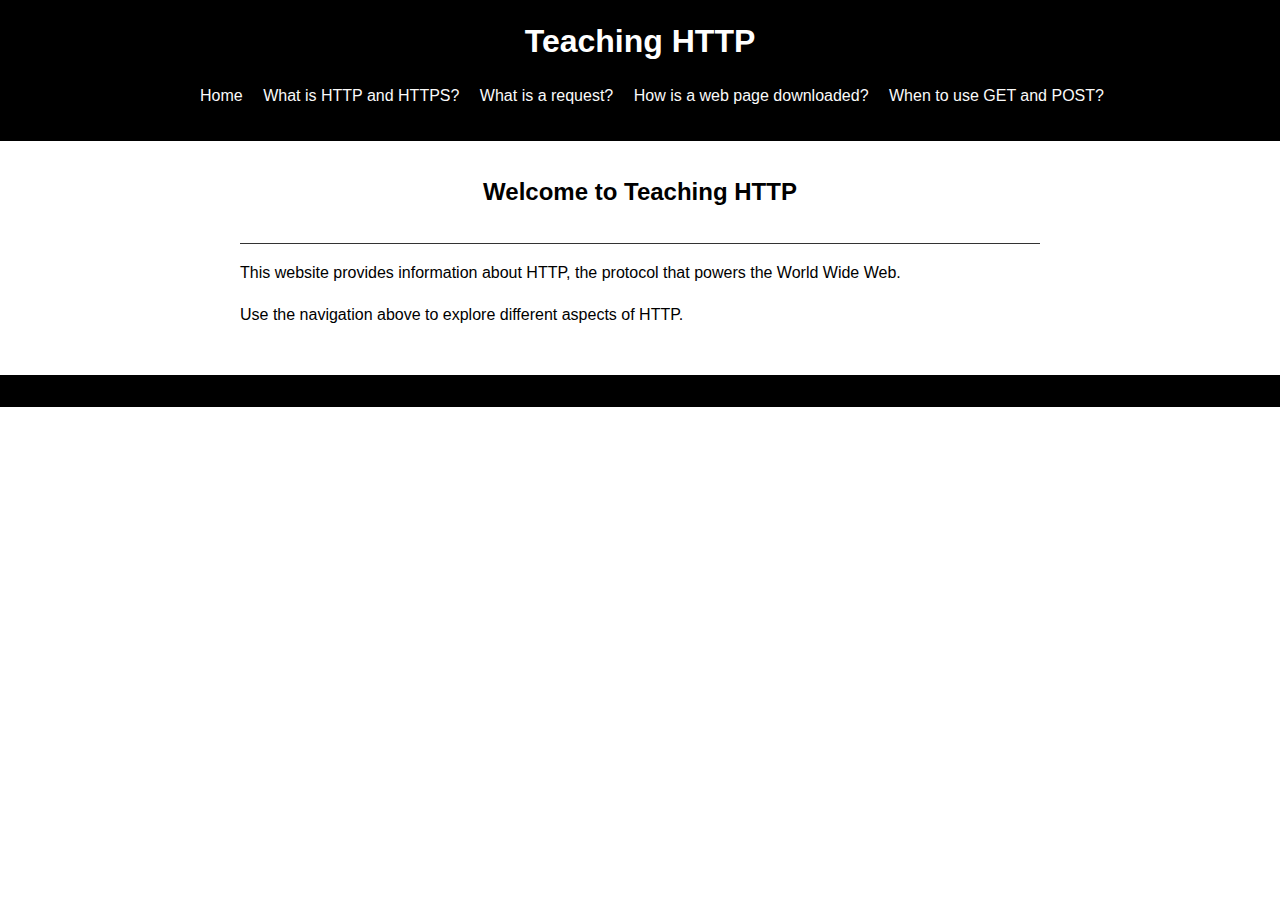
<file: index.html>
<!DOCTYPE html>
<html>
<head>
   <!-- title for the page -->
  <title>Teaching HTTP</title>
  <!--link to external css file -->
  <link rel="stylesheet" type="text/css" href="style.css">
</head>
<body>
  <header>
     <!-- header for the page -->
    <h1>Teaching HTTP</h1>
    <nav>
      <ul>
        <!-- the title and headers for the diffrent pages -->
        <li><a href="index.html">Home</a></li>
        <li><a href="what_is_http.html">What is HTTP and HTTPS?</a></li>
        <li><a href="http_request.html">What is a request?</a></li>
        <li><a href="web_page_download.html">How is a web page downloaded?</a></li>
        <li><a href="get_post.html">When to use GET and POST?</a></li>
      </ul>
    </nav>
  </header>
  <div id="contents">
    <h2>Welcome to Teaching HTTP</h2>
    <p>This website provides information about HTTP, the protocol that powers the World Wide Web.</p>
    <p>Use the navigation above to explore different aspects of HTTP.
      <!-- need to add more info  -->
    </p>
  </div>
  <footer>
  </footer>
</body>
</html>
</file>
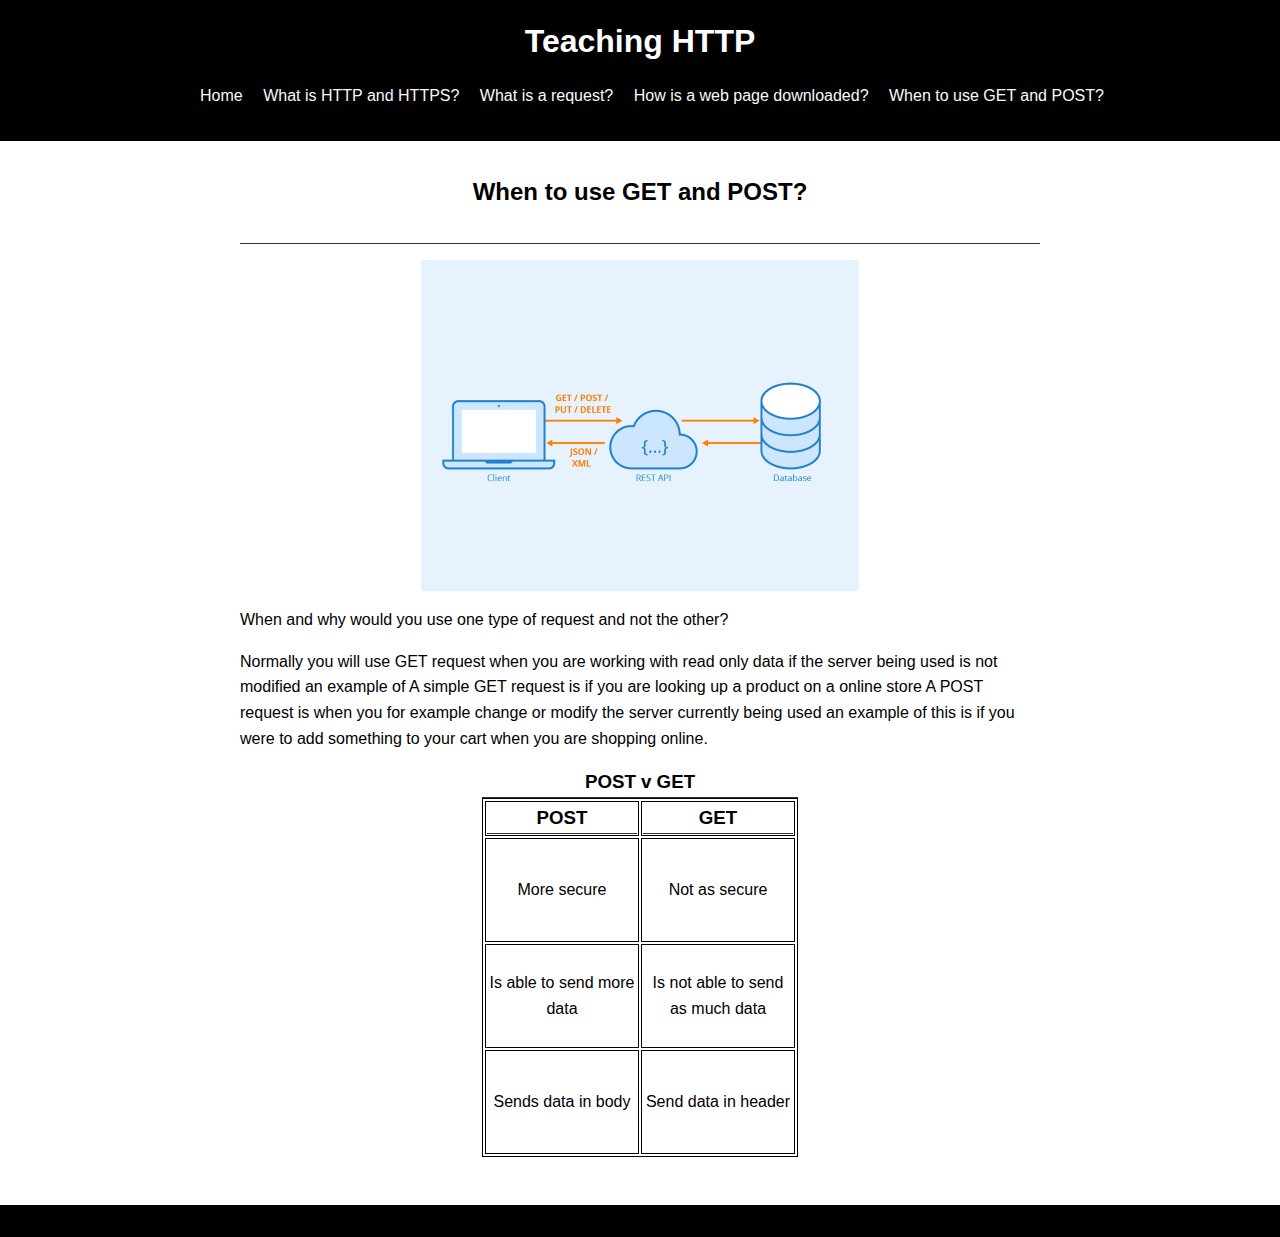
<file: get_post.html>
<!DOCTYPE html>
<html>
<head>
  <title>Teaching HTTP - When to use GET and POST?</title>
  <link rel="stylesheet" type="text/css" href="style.css">
</head>
<body>
  <header>
    <h1>Teaching HTTP</h1>
    <nav>
      <ul>
        <li><a href="index.html">Home</a></li>
        <li><a href="what_is_http.html">What is HTTP and HTTPS?</a></li>
        <li><a href="http_request.html">What is a request?</a></li>
        <li><a href="web_page_download.html">How is a web page downloaded?</a></li>
        <li><a href="get_post.html">When to use GET and POST?</a></li>
      </ul>
    </nav>
  </header>

  <div id="contents">
    <h2>When to use GET and POST?</h2>
    <p> </p>
    <picture>
      <!-- Specify different image versions and their respective sizes -->
      <source src="images/image1Wide.jpg" media="(min-width: 768px)">
      <source src="images/image1Medium.jpg" media="(min-width: 480px)">
      <source src="images/imageGetNarrow.png">
      <!-- Fallback for browsers that do not support the <picture> element -->
      <img src="images/imageGetNarrow.png" alt="An diagram explaning how a computer comunicates with the database severs">
    </picture>
    <p>
      When and why would you use one type of request and not the other?
    </p>
    <p> 
      Normally you will use GET request when you are working with read only data if the server being used is not 
      modified an example of A simple GET request is if you are looking up a product on a online store 
      A POST request is when you for example change or modify the server currently being used an example of this is 
      if you were to add something to your cart when you are shopping online.
     </p>
     <p>
      <!-- the layout of the table -->
      <table>
        <!-- Headings tags (at least two levels)  -->
        <caption> <h3> POST v GET </h3></caption>
      <thead>
      <tr>
        <th> <h3>POST </h3> </th>
        <th> <h3>GET </h3></th>
      </tr>
    </thead>
    <!-- table content -->
    <tbody>
      <!-- table row -->
      <tr>
        <td>More secure </td>
        <td>Not as secure</td>
      </tr>
      <!-- table row -->
      <tr>
        <td>Is able to send more data </td>
        <td>Is not able to send as much data</td>
      </tr>
       <!-- table row -->
       <tr>
        <td>Sends data in body </td>
        <td>Send data in header</td>
      </tr>
    </tbody>
    </table>
     </p>
  </div>
  <!-- add refrences and read throught everything   -->
  <footer>
  </footer>
</body>
</html>
</file>
<file: style.css>
/* Global Styles */
body {
  font-family: Arial, sans-serif;
  line-height: 1.6;
  margin: 0;
  padding: 0;
}
img {
  max-width: 100%;
  height: auto;
  display: block;
  margin: 0 auto;
}

a {
  text-decoration: none;
  color: #fafafa;
}

/* Header Styles */
header {
  background-color: #000000;
  color: #fff;
  padding: 16px;
  text-align: center;
}

h1 {
  margin: 0;
}

h2 {
  border-bottom: 1px solid #333;
  padding-bottom:32px;
  margin: 0;
  text-align: center; 
}
h3 {
  border-bottom: 1px solid #333;
  margin: 0;
  text-align: center;
}

nav li {
  display: inline-block;
  margin-right: 16px;
}

ul.a li {
  margin-bottom: 7px;
}

/* The implementation of A CSS selector of the form element1 element2  */
.parent ul li {
  text-decoration: none;
  color: #fafafa;
  color: blue;
  padding: 5px;
}

/* The implementation of A CSS selector of the form element1>element2 */
#parent-child > ul > li {
  color: rgb(6, 6, 6);
  padding: 5px;
  max-width: 700px;
  margin: 0 auto;
  padding: 5px;

}

/* Content Styles */
#contents {
  max-width: 800px;
  margin: 0 auto;
  padding: 32px;
}


/* A CSS Grid to create a side-by-side layout */
.grid-container {
  display: grid;
  grid-template-columns: 1fr 1fr;
  gap: 20px; 
  border: 2px solid #333;
  padding: 10px; 
  border-bottom: 2px solid #333;
}

@media (min-width: 500px) {
  .grid-container {
    grid-template-columns: 1fr 1fr;
    grid-template-areas: "text image";
  }
}

/* Style the picture to fit within its grid cell */
.image-and-text picture {
  max-width: 100%;
  height: auto;
  /* display:grid; */
  grid-area: image; /* Assign the image to the "image" grid area */
}

/* Style the text to fit within its grid cell */
.text-content {
  margin-left: 32px;
  grid-area: text; /* Assign the text to the "text" grid area */
}

/* set tables to have a default solid border */
table {
  border: 1px;
  border-style:solid;
  border-color: black;
  margin: 0 auto;
  }
/* table data should be formatted in arial font */
td {
  font-family:Arial;
  border: 1px;
  border-style:solid;
  border-color: black; 
  width: 150px;
  height: 100px;
}

/* table headers should be formatted in black  */
th {
  color:black;
  font-family:  'Arial Narrow Bold', sans-serif;
  border: 1px;
  border-style:solid;
  border-color: black;
}
/* center the text in the table  */
tr {
  text-align:center;
}
p {
  margin-bottom: 16px;
}

/* the diffrent fonts */
.font-style{
  font-style: italic;
  color: rgb(243, 88, 65);
}
.font-style2{
  font-style: italic;
  color: rgb(51, 243, 80);
}

/* Footer Styles */
footer {
  background-color: #000000;
  text-align: center;
  padding: 16px;
}
</file>
